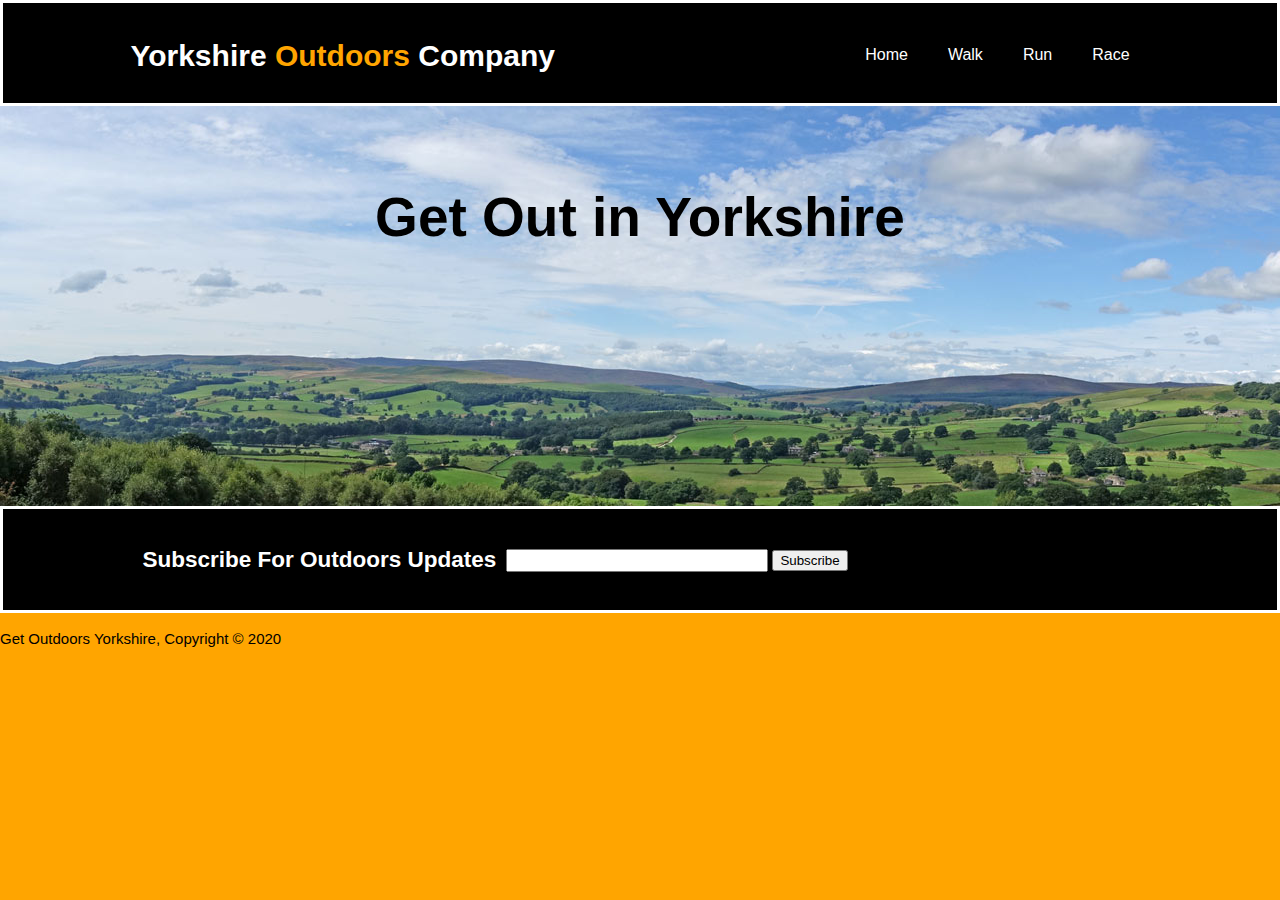
<file: Index.html>
<!DOCTYPE html>
<html>
    <head>
        <meta charset="utf-8">
        <meta name="viewport" content="width=device-width">
        <meta name="description" content="Yorkshire Outdoors Company">
        <meta name="keywords" content="outdoors, get outdoors, walking, running">
        <meta name="author" content="Rachel and Lowri">
        <title>Get Outdoors Yorkshire \ Welcome</title>
        <link rel="stylesheet" href="./CSS/main.css">
    </head>
<body>
    <header>
        <div class="container">
            <div id="branding">
                <h1> Yorkshire <span class="highlight"> Outdoors </span> Company</h1>
            </div>
            <nav> 
                <ul>
                    <li><a href="Index.html">Home</a></li>
                    <li><a href="walk.html">Walk</a></li>
                    <li><a href="run.html">Run</a></li>
                    <li><a href="race.html">Race</a></li>
                </ul>
            </nav>           
        </div>
    </header>
    
<section id="showcase">
    <div class="container">
        <h1>Get Out in Yorkshire</h1>
            </div>
</section>

<section id="newsletter">
    <div class="container">
        <h2>Subscribe For Outdoors Updates</h2>
        <form> 
          <input type="email" aria-placeholder="enter email here"></imput>
            <button type="submit" class="button_1">Subscribe</button>
          
        </form>
    </div>
</section>

<footer> 
    <p>Get Outdoors Yorkshire, Copyright &copy; 2020</p>
</footer>

</body>
</html>
</file>
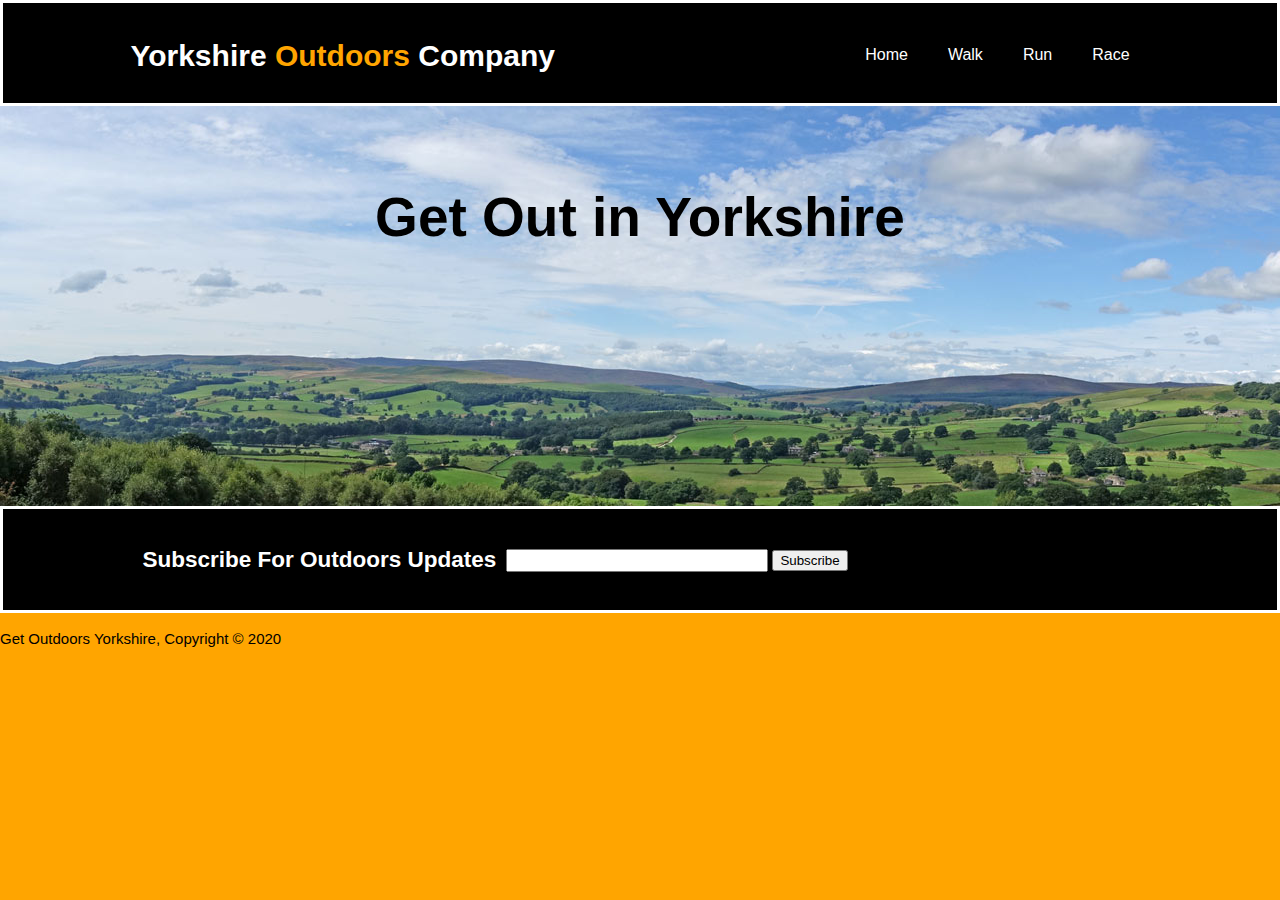
<file: index.html>
<!DOCTYPE html>
<html>
    <head>
        <meta charset="utf-8">
        <meta name="viewport" content="width=device-width">
        <meta name="description" content="Yorkshire Outdoors Company">
        <meta name="keywords" content="outdoors, get outdoors, walking, running">
        <meta name="author" content="Rachel and Lowri">
        <title>Get Outdoors Yorkshire \ Welcome</title>
        <link rel="stylesheet" href="./CSS/main.css">
    </head>
<body>
    <header>
        <div class="container">
            <div id="branding">
                <h1> Yorkshire <span class="highlight"> Outdoors </span> Company</h1>
            </div>
            <nav> 
                <ul>
                    <li><a href="Index.html">Home</a></li>
                    <li><a href="walk.html">Walk</a></li>
                    <li><a href="run.html">Run</a></li>
                    <li><a href="race.html">Race</a></li>
                </ul>
            </nav>           
        </div>
    </header>
    
<section id="showcase">
    <div class="container">
        <h1>Get Out in Yorkshire</h1>
            </div>
</section>

<section id="newsletter">
    <div class="container">
        <h2>Subscribe For Outdoors Updates</h2>
        <form> 
          <input type="email" aria-placeholder="enter email here"></imput>
            <button type="submit" class="button_1">Subscribe</button>
          
        </form>
    </div>
</section>

<footer> 
    <p>Get Outdoors Yorkshire, Copyright &copy; 2020</p>
</footer>

</body>
</html>
</file>
<file: CSS/main.css>
body{
 font: 15px/1.5 Arial, Helvetica, sans-serif;
 padding: 0;
 margin: 0;
 background-color: orange;
}

.container{
    width: 80%;
    margin: auto;
    overflow: hidden;
}

ul{
    margin: 0;
    padding: 0;
 }

/*header **/ 
header{
    background: black;
    padding-top:30px;
    min-height: 70px;
    border-bottom: white 3px solid;
    border-top: white 3px solid;
    border-left: white 3px solid;
    border-right: white 3px solid;
}
/*could change the colour of the "Yorkshire", or change heading into a logo?*/

header h1{
    color: white;

}

header a{
    color: white;
    text-decoration: none;
    text-transform: capitalize;
    font-size: 16px;
}

header li{
    float: left;
    display: inline;
    padding: 0 20px 0 20px;
}

header #branding{
    float: left;
}

header #branding h1{
    margin: 0;
}

header nav{
    float: right;
    margin-top: 10px;
}

header .highlight, header .current a{
    color: orange;
    font-weight: bold;
}


header a:hover{
    color: orange;
    font-weight: bold;
}

/* Showcase - need to find a longer image - long*/ 
#showcase{
  min-height: 400px;  
  background: url('../Img/yorkshirelandscape2.jpg') no-repeat;
  text-align: center;
  color: black;
}

#showcase h1{
    margin-top: 70px;
    font-size: 55px;
    margin-bottom: 10px;
}

#newsletter{
    padding: 15px;
    color: white;
    background: black;
    border-bottom: white 3px solid;
    border-top: white 3px solid;
    border-left: white 3px solid;
    border-right: white 3px solid;
}

#newsletter h2{
    float: left;
}

#newsletter form{
    float: left;
    padding: 10px;
    margin-top: 15px;
}

#newsletter input[type ='email']{
    padding: 4px;
    height: 11px;
    width: 250px;
}

#introduction{
    min-height: 400px;
    padding: 15px;
    color: white;
    background: url(../Img/northyorkmoors.jpeg) no-repeat;
   
}

#box .boxes {
    float: left;
    width: 32%;
    padding: 5px; 
    background-color: black; 
}

#box .boxes p{
    color: white;
}
</file>
